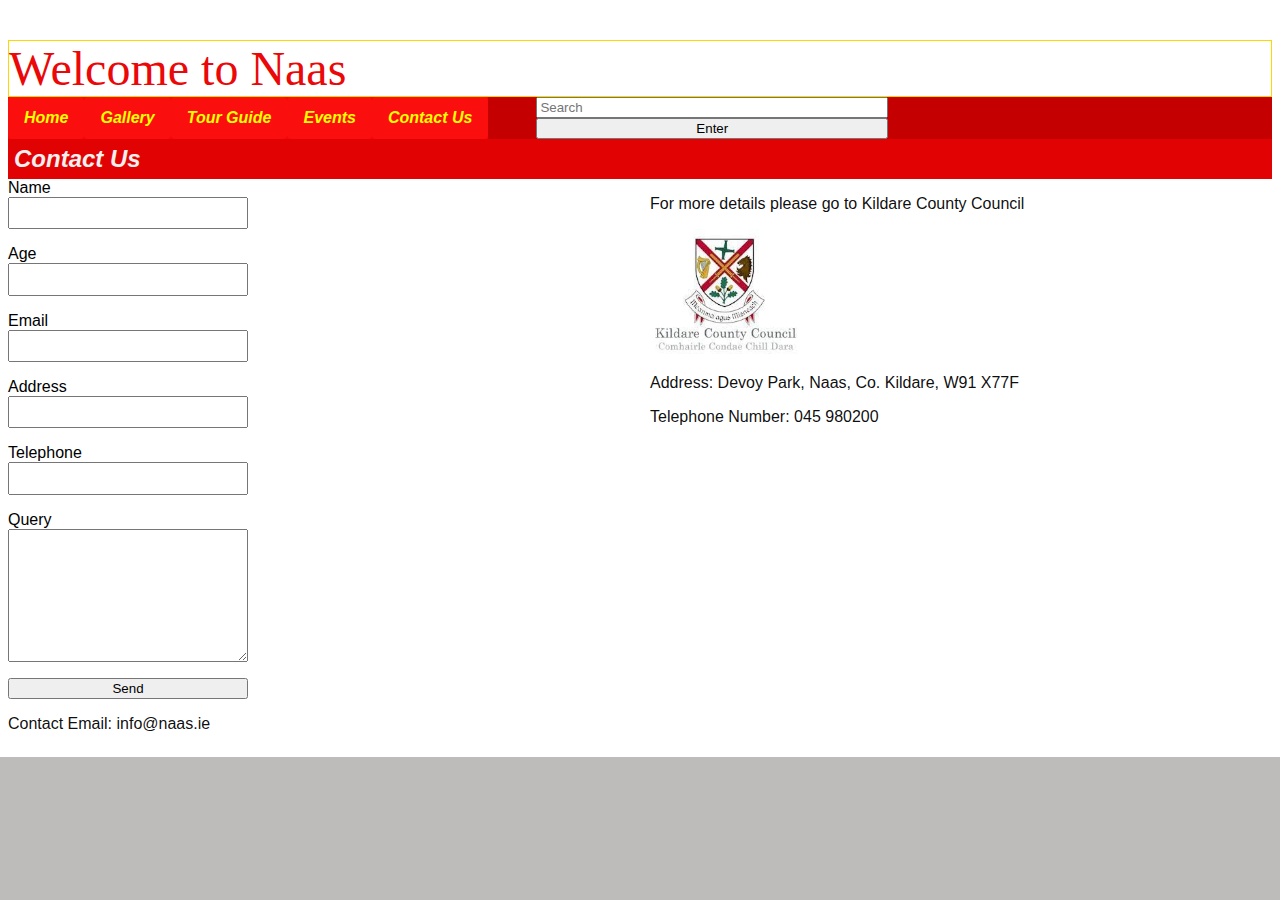
<file: Robert Gannon WD Task B/contact_us.html>
<!DOCTYPE html>
<html lang="en">
    <head>
       <title>Home</title> 
       <link type="text/css" rel="stylesheet" href="CSS/style.css">
       <meta charset="utf-8"/>
    </head>
    <body class="body">
        <div class="page-container">
        <h1>Welcome to Naas</h1>
    <nav>
        <ul class="navigation">
            <li><a href="home.html">Home</a></li>
            <li><a href="gallery.html">Gallery</a></li>
            <li><a href="tourguide.html">Tour Guide</a></li>
            <li><a href="events.html">Events</a></li>
            <li><a href="contact_us.html">Contact Us</a></li>
        </ul>
        <form>
            <input type="search" name="q" placeholder="Search">
            <input type="submit" value="Enter">
        </form>
    </nav>
    <h2>Contact Us</h2>
    <main>
        <form action=""> <!--A query form-->
            <div class="form-control">
                <label for="fullname">Name</label> <!--Enter your fullname-->
                <input required id="fullname" type="text" name="fullname">
            </div>
            <div class="form-control">
                <label for="age">Age</label> <!--Enter your age-->
                <input required id="age" type="number" name="age" min="1" max="150">
            </div>
            <div class="form-control"> <!--Enter your email-->
                <label for="email">Email</label> 
                <input required id="email" type="email" name="email address">
            </div>
            <div class="form-control">
                <label for="address">Address</label>
                <input required id="address" type="address" name="address">
            </div>
            <div class="form-control">
                <label for="telephone">Telephone</label>
                <input required id="telephone" type="number" name="telephone" min="10000000" max="9999999999">
            </div>
            <div class="form-control"> <!--Enter your age-->
                <label for="query">Query</label>
                <textarea id="query" name="query"></textarea>
            </div>
            <input type="Submit" Value="Send" /> 
        </form>
        <section>
            <aside>
                <p>For more details please go to Kildare County Council</p>
                <p><img src="images/Kildare-County-Council.jpg" alt="Kildare-County-Council" width="150"></p>
                <p>Address: Devoy Park, Naas, Co. Kildare, W91 X77F</p>
                <p>Telephone Number: 045 980200</p>
            </aside>
        </section>
        <footer>
            <p>Contact Email: info@naas.ie</p>
        </footer>
        </div>
    </main>
    </body>
</html>
</file>
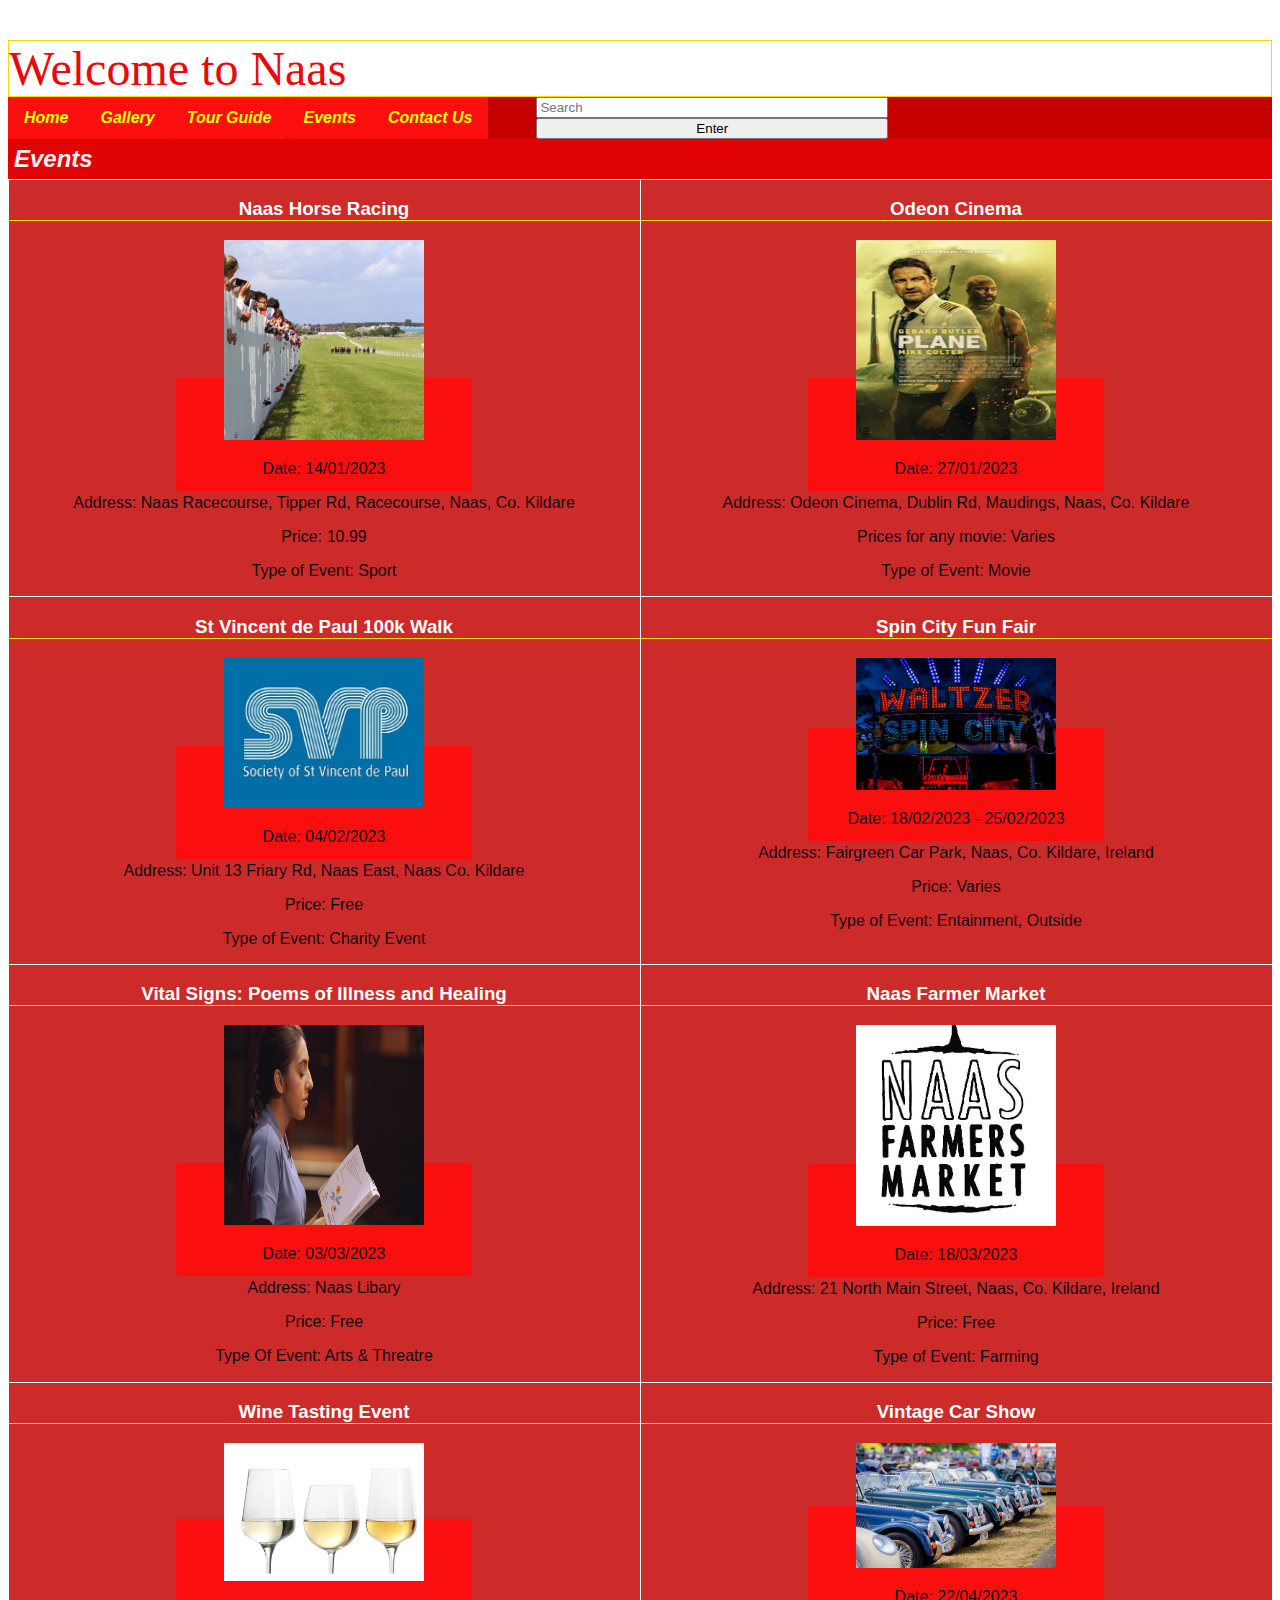
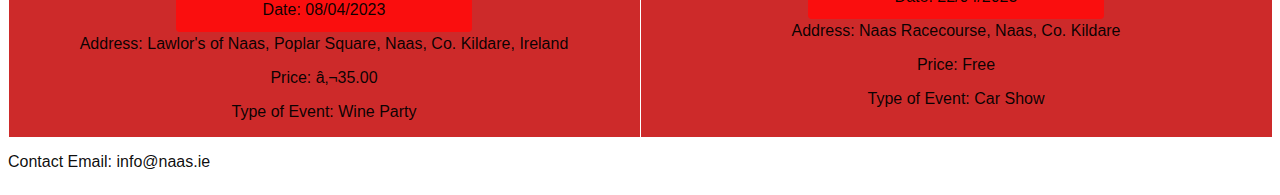
<file: Robert Gannon WD Task B/events.html>
<!DOCTYPE html>
<html lang="en">
    <head>
       <meta charset="">
       <title>Home</title> 
       <link type="text/css" rel="stylesheet" href="CSS/style.css">
    </head>
    <body>
        <div class="page-container">
    <header>
        <!--Heading-->
        <h1>Welcome to Naas</h1>
        <nav>
            <ul class="navigation"> <!--Navigation-->
                <li><a href="home.html">Home</a></li>
                <li><a href="gallery.html">Gallery</a></li>
                <li><a href="tourguide.html">Tour Guide</a></li>
                <li><a href="events.html">Events</a></li>
                <li><a href="contact_us.html">Contact Us</a></li>
            </ul>
            <form> <!--Search bar-->
                <input type="search" name="q" placeholder="Search">
                <input type="submit" value="Enter">
            </form>
        </nav>
    </header>
    <h2>Events</h2>
    <main>
    <article>
        <h3>Naas Horse Racing</h3>
        <a href="https://naasracecourse.com">
            <img src="images/naas-racecourse.jpg" alt="Naas Racecourse" width="200" height="200">
        </a>
        <p>Date: 14/01/2023</p>
        <p>Address: Naas Racecourse, Tipper Rd, Racecourse, Naas, Co. Kildare</p>
        <p>Price: 10.99</p>
        <p>Type of Event: Sport</p>
    </article>
    <article>
        <h3>Odeon Cinema</h3>
        <a href="https://www.odeoncinemas.ie/films/plane/HO00003778/?cinema=074">
            <img src="images/Movie-Poster.jpg" alt="Plane" width="200" height="200">
        </a>
        <p>Date: 27/01/2023</p>
        <p>Address: Odeon Cinema, Dublin Rd, Maudings, Naas, Co. Kildare</p>
        <p>Prices for any movie: Varies</p>
        <p>Type of Event: Movie</p>
    </article>
    <article>
        <h3>St Vincent de Paul 100k Walk</h3>
        <a href="https://www.svp.ie/">
            <img src="images/svp.jpg" alt="SVP" width="200">
        </a>
        <p>Date: 04/02/2023</p>
        <p>Address: Unit 13 Friary Rd, Naas East, Naas Co. Kildare</p>
        <p>Price: Free</p>
        <p>Type of Event: Charity Event</p>
    </article>
    <article>
        <h3>Spin City Fun Fair</h3>
        <a href="https://intokildare.ie/event/spin-city-fun-fair-in-naas/">
            <img src="images/Funfair-naas.webp" alt="Funfair" width="200">
        </a>
        <p>Date: 18/02/2023 - 25/02/2023</p>
        <p>Address: Fairgreen Car Park, Naas, Co. Kildare, Ireland</p>
        <p>Price: Varies</p>
        <p>Type of Event: Entainment, Outside</p>
    </article>
    <article>
        <h3>Vital Signs: Poems of Illness and Healing</h3>
        <a href="https://solasbhride.ie/event/vital-signs-poems-of-illness-and-healing/">
            <img src="images/Poem-reading.png" alt="Poem Reading" width="200" height="200">
        </a>
        <p>Date: 03/03/2023</p>
        <p>Address: Naas Libary</p>
        <p>Price: Free</p>
        <p>Type Of Event: Arts & Threatre</p>
    </article>
    <article>
        <h3>Naas Farmer Market</h3>
        <a href="https://intokildare.ie/event/naas-farmers-market/2023-02-04/">
            <img src="images/Naas-Farmers-Market.webp" alt="Farmers Market" width="200">
        </a>
        <p>Date: 18/03/2023</p>
        <p>Address: 21 North Main Street, Naas, Co. Kildare, Ireland</p>
        <p>Price: Free</p>
        <p>Type of Event: Farming</p>
    </article>
    <article>
        <h3>Wine Tasting Event</h3>
        <a href="https://intokildare.ie/event/wine-tasting-event-anything-but-chardonnay/">
            <img src="images/Wine-tasting.webp" alt="Wine Tasting" width="200">
        </a>
        <p>Date: 08/04/2023</p>
        <p>Address: Lawlor's of Naas, Poplar Square, Naas, Co. Kildare, Ireland</p>
        <p>Price: €35.00</p>
        <p>Type of Event: Wine Party</p>
    </article>
    <article>
        <h3>Vintage Car Show</h3>
        <a href="https://www.ivvcc.ie/upcoming-events-calendar/">
            <img src="images/car-show.jpg" alt="Car Show" width="200">
        </a>
        <p>Date: 22/04/2023</p>
        <p>Address: Naas Racecourse, Naas, Co. Kildare</p>
        <p>Price: Free</p>
        <p>Type of Event: Car Show</p>
    </article>
    </main>
        <footer>
            <p>Contact Email: info@naas.ie</p>
        </footer>
    </div>
    </body>
</html>
</file>
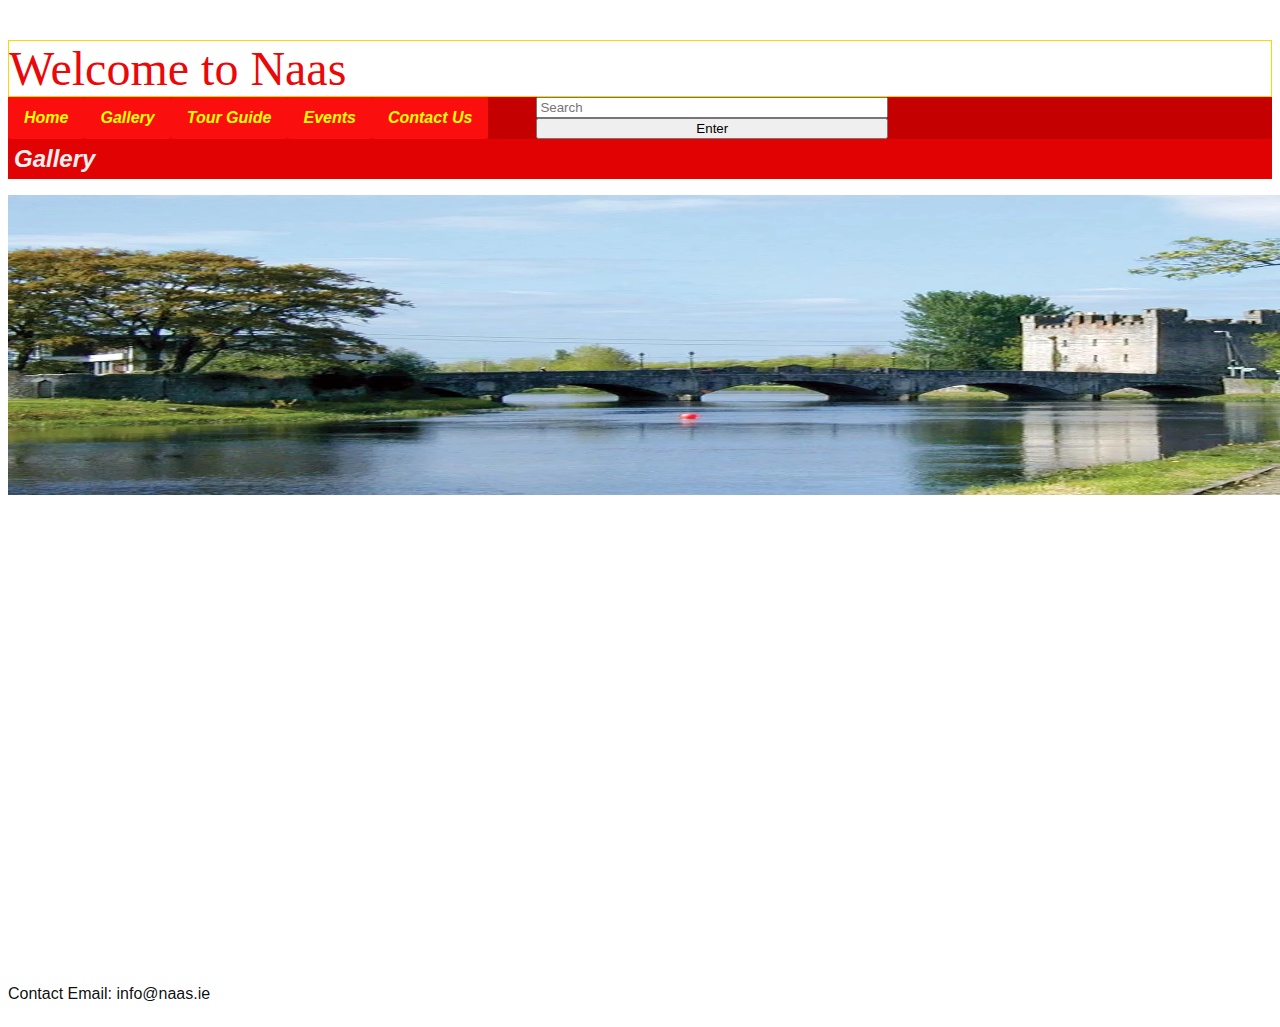
<file: Robert Gannon WD Task B/gallery.html>
<!DOCTYPE html>
<html lang="en">
    <head>
       <meta charset="utf-8">
       <title>Home</title> 
       <meta name="viewpoint" content="width">
       <link type="text/css" rel="stylesheet" href="CSS/style.css">
       <style>
        
       </style>
    </head>
    <body>
    <div class="page-container">
    <header>
        <!--Heading-->
        <h1>Welcome to Naas</h1>
        <nav>
            <ul class="navigation"> <!--Navigation-->
                <li><a href="home.html">Home</a></li>
                <li><a href="gallery.html">Gallery</a></li>
                <li><a href="tourguide.html">Tour Guide</a></li>
                <li><a href="events.html">Events</a></li>
                <li><a href="contact_us.html">Contact Us</a></li>
            </ul>
            <form> <!--Search Bar-->
                <input type="search" name="q" placeholder="Search">
                <input type="submit" value="Enter">
            </form>
        </nav>
    </header>
    <h2>Gallery</h2>
    <!--Image of Whites Castle-->
    <p><img src="images/Crom-a-boo-Bridge-right-Whites-Castle-River-Barrow.webp" alt="Whites Castle" Width="1520" height="300"></p>
    <main>
    <!--Video Of Naas below-->
        <div>
            <iframe 
            width="700" 
            height="450" 
            src="https://www.youtube.com/embed/Wa7IWdBOnhM" 
            title="YouTube video player" 
            frameborder="0" 
            allow="accelerometer; autoplay; clipboard-write; encrypted-media; gyroscope; picture-in-picture; web-share" 
            allowfullscreen>
        </iframe>
        </div>
    <selection>
    <aside>
    <!--A map Of Naas-->
        <div>
            <iframe 
            src="https://www.google.com/maps/embed?pb=!1m18!1m12!1m3!1d38221.918184403!2d-6.694159395315414!3d53.22018125887308!2m3!1f0!2f0!3f0!3m2!1i1024!2i768!4f13.1!3m3!1m2!1s0x4867789670a91b9f%3A0xa00c7a9973172b0!2sNaas%2C%20Co.%20Kildare!5e0!3m2!1sen!2sie!4v1675256027163!5m2!1sen!2sie" 
            width="700" 
            height="450" 
            style="border:0;" 
            allowfullscreen="" 
            loading="lazy" 
            referrerpolicy="no-referrer-when-downgrade">
        </iframe>
        </div>
    </aside>
    </selection>
    </main>
    <footer>
        <p>Contact Email: info@naas.ie</p>
    </footer>
    </div>
    </body>
</html>
</file>
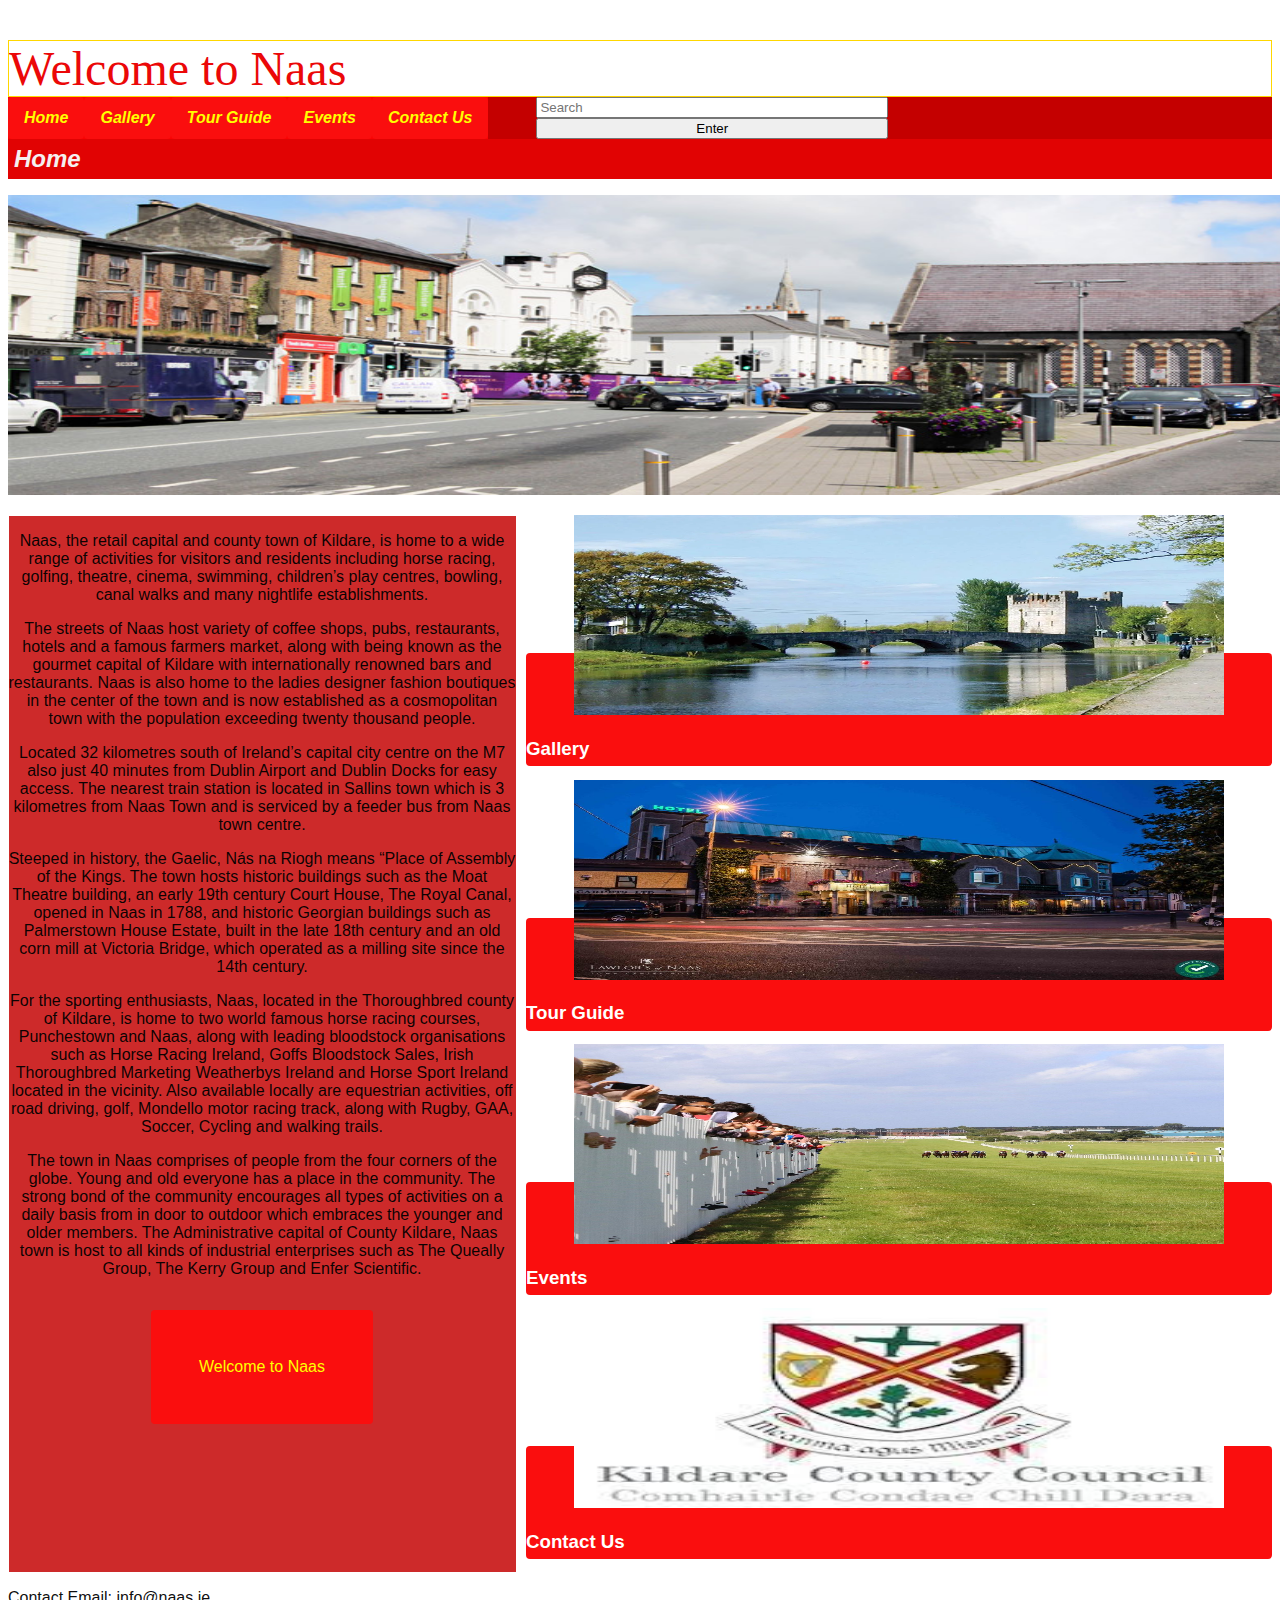
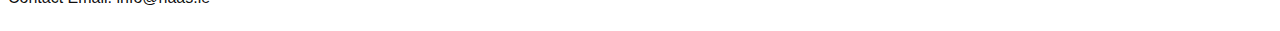
<file: Robert Gannon WD Task B/home.html>
<!DOCTYPE html>
<html lang="en">
    <head>
       <meta charset="utf-8">
       <title>Home</title> 
       <meta name="viewpoint" content="width">
       <link type="text/css" rel="stylesheet" href="CSS/style.css">
    </head>
    <body>
    <div class="page-container">
        <!--Heading-->
    <header>
        <h1>Welcome to Naas</h1>
        <!--The Navigation Menu-->
        <nav>
            <ul class="navigation">
                <li><a href="home.html">Home</a></li>
                <li><a href="gallery.html">Gallery</a></li>
                <li><a href="tourguide.html">Tour Guide</a></li>
                <li><a href="events.html">Events</a></li>
                <li><a href="contact_us.html">Contact Us</a></li>
            </ul>
            <form> <!--Search bar-->
                <input type="search" name="q" placeholder="Search">
                <input type="submit" value="Enter">
            </form>
        </nav> 
    </header>
    <!--Image of Naas Town-->
    <h2>Home</h2>
    <section>
        <div>
            <p><img src="images/Naas1.jpg" alt="Town Of Naas" width="1520" height="300"/></p>
        </div>
    </section>
    <main>
        <!--Beginng of Article-->
        <article>
            <p>Naas, the retail capital and county town of Kildare, is home to a wide range of activities for visitors and 
            residents including horse racing, golfing, theatre, cinema, swimming, children’s play centres, bowling, canal walks 
            and many nightlife establishments.</p>

            <p>The streets of Naas host variety of coffee shops, pubs, restaurants, hotels and a famous farmers market, along with 
            being known as the gourmet capital of Kildare with internationally renowned bars and restaurants. Naas is also home 
            to the ladies designer fashion boutiques in the center of the town and is now established as a cosmopolitan town 
            with the population exceeding twenty thousand people.</p>

            <p>Located 32 kilometres south of Ireland’s capital city centre on the M7 also just 40 minutes from Dublin Airport 
            and Dublin Docks for easy access. The nearest train station is located in Sallins town which is 3 kilometres from 
            Naas Town and is serviced by a feeder bus from Naas town centre.</p>

            <p>Steeped in history, the Gaelic, Nás na Riogh means “Place of Assembly of the Kings. The town hosts historic buildings 
            such as the Moat Theatre building, an early 19th century Court House, The Royal Canal, opened in Naas in 1788, and 
            historic Georgian buildings such as Palmerstown House Estate, built in the late 18th century and an old corn mill 
            at Victoria Bridge, which operated as a milling site since the 14th century.</p>

            <p>For the sporting enthusiasts, Naas, located in the Thoroughbred county of Kildare, is home to two world famous horse 
            racing courses, Punchestown and Naas, along with leading bloodstock organisations such as Horse Racing Ireland, 
            Goffs Bloodstock Sales, Irish Thoroughbred Marketing Weatherbys Ireland and Horse Sport Ireland located in the vicinity. 
            Also available locally are equestrian activities, off road driving, golf, Mondello motor racing track, 
            along with Rugby, GAA, Soccer, Cycling and walking trails.</p>

            <p>The town in Naas comprises of people from the four corners of the globe. Young and old everyone has a place in the community. 
            The strong bond of the community encourages all types of activities on a daily basis from in door to outdoor which embraces the younger and older members.
            The Administrative capital of County Kildare, Naas town is host to all kinds of industrial enterprises such as The Queally Group, The Kerry Group and Enfer Scientific.
            </p>

            <section class="translition-links">
                <a href="https://kildarecoco.ie/">Welcome to Naas</a>
            </section>
        </article>
        <!--The images will send you to -->
    <section>
        <aside>
            <a href="gallery.html">
                <img src="images/Crom-a-boo-Bridge-right-Whites-Castle-River-Barrow.webp"alt="Whites Castle" width="650" height="200"> 
            </a>
        <h3>Gallery</h3>
        </aside>
        <aside>
            <a href="tourguide.html">
                <img src="images/lawlor's.jpg" alt="lawlors" width="650" height="200">
            </a>
        <h3>Tour Guide</h3>
        </aside>
        <aside>
            <a href="events.html">
                <img src="images/naas-racecourse.jpg" alt="racecourse" width="650" height="200">
            </a>
        <h3>Events</h3> 
        </aside>
        <aside>
            <a href="contact_us.html">
                <img src="images/Kildare-County-Council.jpg" alt="Kildare County Council" width="650" height="200">
            </a>
        <h3>Contact Us</h3>
        </aside>
    </section>
    </main>
    <footer>
        <p>Contact Email: info@naas.ie</p>
    </footer>
    </div>
    </body>
</html>
</file>
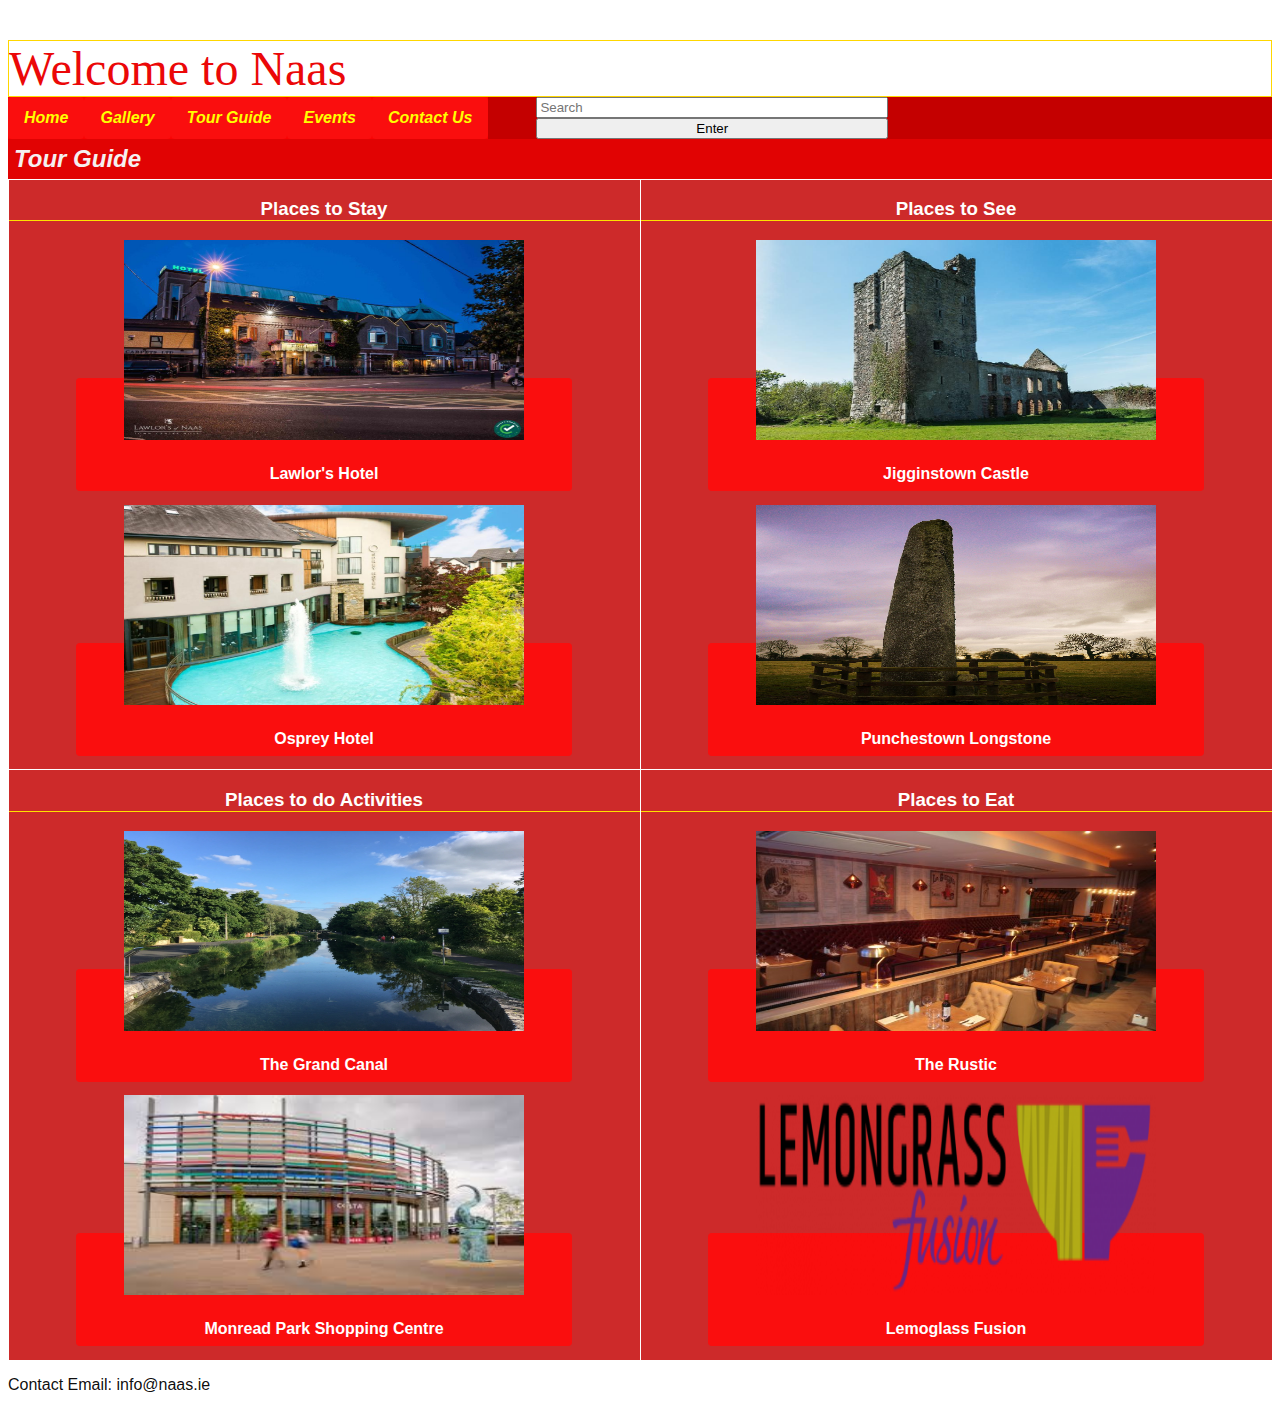
<file: Robert Gannon WD Task B/tourguide.html>
<!DOCTYPE html>
<html lang="en">
    <head>
       <meta charset="utf-8">
       <title>Home</title> 
       <meta name="viewpoint" content="width">
       <link type="text/css" rel="stylesheet" href="CSS/style.css">
    </head>
    <body>
        <div class="page-container">
        <!--The header for the website-->
        <h1>Welcome to Naas</h1>
    <nav>
        <ul class="navigation"> <!--Navigation-->
            <li><a href="home.html">Home</a></li>
            <li><a href="gallery.html">Gallery</a></li>
            <li><a href="tourguide.html">Tour Guide</a></li>
            <li><a href="events.html">Events</a></li>
            <li><a href="contact_us.html">Contact Us</a></li>
        </ul>
        <form> <!--Search bar-->
            <input type="search" name="q" placeholder="Search">
            <input type="submit" value="Enter">
        </form>
    </nav>
    <h2>Tour Guide</h2>
    <main>
    <article>
        <h3>Places to Stay</h3>
        <a href="https://www.booking.com/hotel/ie/lawlors-co-kildare.html">
            <img src="images/lawlor's.jpg" alt="lawlor's" width="400" height="200">
        </a>
        <h4>Lawlor's Hotel</h4>
        <a href="https://www.booking.com/hotel/ie/osprey-spa.html">
            <img src="images/Osprey Hotel.jpg" alt="Osprey" width="400" height="200">
        </a>
        <h4>Osprey Hotel</h4>
    </article>
    <article>
        <h3>Places to See</h3>
        <a href="https://en.wikipedia.org/wiki/Jigginstown_Castle">
            <img src="images/Jigginstown-Castle.jpg" alt="Jigginstown Castle" width="400" height="200">
        </a>
        <h4>Jigginstown Castle</h4>
        <a href="https://en.wikipedia.org/wiki/Punchestown_Longstone">
            <img src="images/Punchestown_Great_Standing_Stone.jpg" alt="Punchestown" width="400" height="200">
        </a>
        <h4>Punchestown Longstone</h4>
    </article>
    <article>
        <h3>Places to do Activities</h3>
        <a href="https://royalcanalrunner.com/2020/05/15/walking-the-grand-canal-naas-branch/">
            <img src="images/Naas-grand-canal.webp" alt="Grand Canal" width="400" height="200">
        </a>
        <h4>The Grand Canal</h4>
        <a href="https://monreadshoppingcentre.ie">
            <img src="images/monread-shopping-centre.jpg" alt="Monread Shopping Centre" width="400" height="200">
        </a>
        <h4>Monread Park Shopping Centre</h4>
    </article>
    <article>
        <h3>Places to Eat</h3>
        <a href="https://www.rustic.ie/naas">
            <img src="images/rustic.jpg" alt="Rustic" width="400" height="200">
        </a>
        <h4>The Rustic</h4>
        <a href="https://lemongrassfusion.ie/">
            <img src="images/lemongrass-logo.png" alt="Lemonglass" width="400" height="200">
        </a>
        <h4>Lemoglass Fusion</h4>
    </article>
    </main>
    <footer>
        <p>Contact Email: info@naas.ie</p>
    </footer>
    </div>
    </body>
</html>
</file>
<file: Robert Gannon WD Task B/CSS/style.css>
body {
    font-family: Arial, Helvetica, sans-serif;
    background-color: rgb(190, 187, 187);
    margin: 0;
}
article {
    text-align: center;
    margin: 0.5px;
    background-color: rgba(195, 0, 0, 0.837);
}
main {
    padding: 2 em;
    display: grid;
    grid-template-columns: 1fr 1fr;
    column-gap: 2 em;
}
@media screen and (min-width: 37.5em) {
    main {
        display: grid;
        grid-template-columns: 1fr 1fr;
        column-gap: 2 em;
    }
}
p {
    color: rgba(0, 0, 0, 0.951);
    font-family: "Arial", Arial, Helvetica, sans-serif;
}
h1 {
    color: rgb(235, 8, 8);
    margin-bottom: 0;
    padding: 0.5;
    font-size: 3em;
    font-weight: 400;
    font-family: "Times New Roman", Georgia, 'Times New Roman', Times, serif, monospace;
    border: 1px solid gold;
    margin: 0 0 0.5 0 em;
}
h2 {
    color:rgb(245, 240, 240);
    Padding: 0.25em;
    Font-style: italic;
    Font-size: 1.5em;
    Background-color: rgb(225, 3, 3);
    margin-top: 0;
    margin-bottom: 0;
}
h3 {
    color: rgb(255, 255, 253);
    border-bottom: solid 1px rgb(255, 225, 0);
    padding-bottom: .25;
}
h4 {
    color: white;
}
.navigation {
    font-size: 1.5 em;
    font-style: italic;
    list-style-type: none;
    margin: 0;
    padding: 0;
    background-color:rgba(255, 3, 3, 0.9);
    display: flex;
    border:rgba(255, 0, 0, 0.837);
    border: 0px 1px 1px 1px;
}
.navigation a {
    text-decoration: none;
    color: white;
    font-weight: bold;
    display: block;
    padding: 0.75em 1em;
}
@media screen and (min-width: 30em) {
    .navigation {
        display: flex;
    }
}
.navigation a:hover {
    background-color: red;
}
nav {
    background-color:rgb(196, 0, 0);
    display: flex;
}
nav form {
    flex: 1;
    margin-left: 1rem;
    align-items: center;
    height: 100%;
    padding: 0 2em;
}
a:link {
    color: yellow;
}
a:hover {
    color: light red;
}
aside {
    flex: 1;
    margin-left: 20px;
    background-color: rgba(255, 255, 255, 0.829);
}
label, input, textarea {
    display: block;
    width: 50%;
    box-sizing: border-box;
}
form {
    width: 30em;
}
.form-control {
    margin-bottom: 1em;
}
textarea {
    min-height: 10em;
}
.form-control input, .form-control textarea {
    padding: 0.5em;
}
.page-container {
    padding: .5em;
    background-color: white;
}
@media screen and (min-width: 37.5) {
    .page-container {
        width: 90%;
        margin: 0 auto;
    }
    .body {
        margin-top: 1em;
    }
}
aside {
    flex: 1;
    margin-left: 10px;
}
aside li {
    padding-bottom: 10px;
}
.translition-classes, 
.translition-links {
    border-radius: 2px;
    padding: 1em;
    margin-bottom: 2em;
    display: flex;
    justify-content: center;
    align-items: center;
}
.translition-classes {
    flex-direction: column;
}
a {
    padding: 3em;
    text-decoration: none;
    color: black;
    background-color: rgb(250, 14, 14);
    border-radius: 4px;
    transition: background-color 2s, color 2s ease;
}
a:hover {
    background-color: rgb(255, 204, 0);
    color: black;
}
</file>
